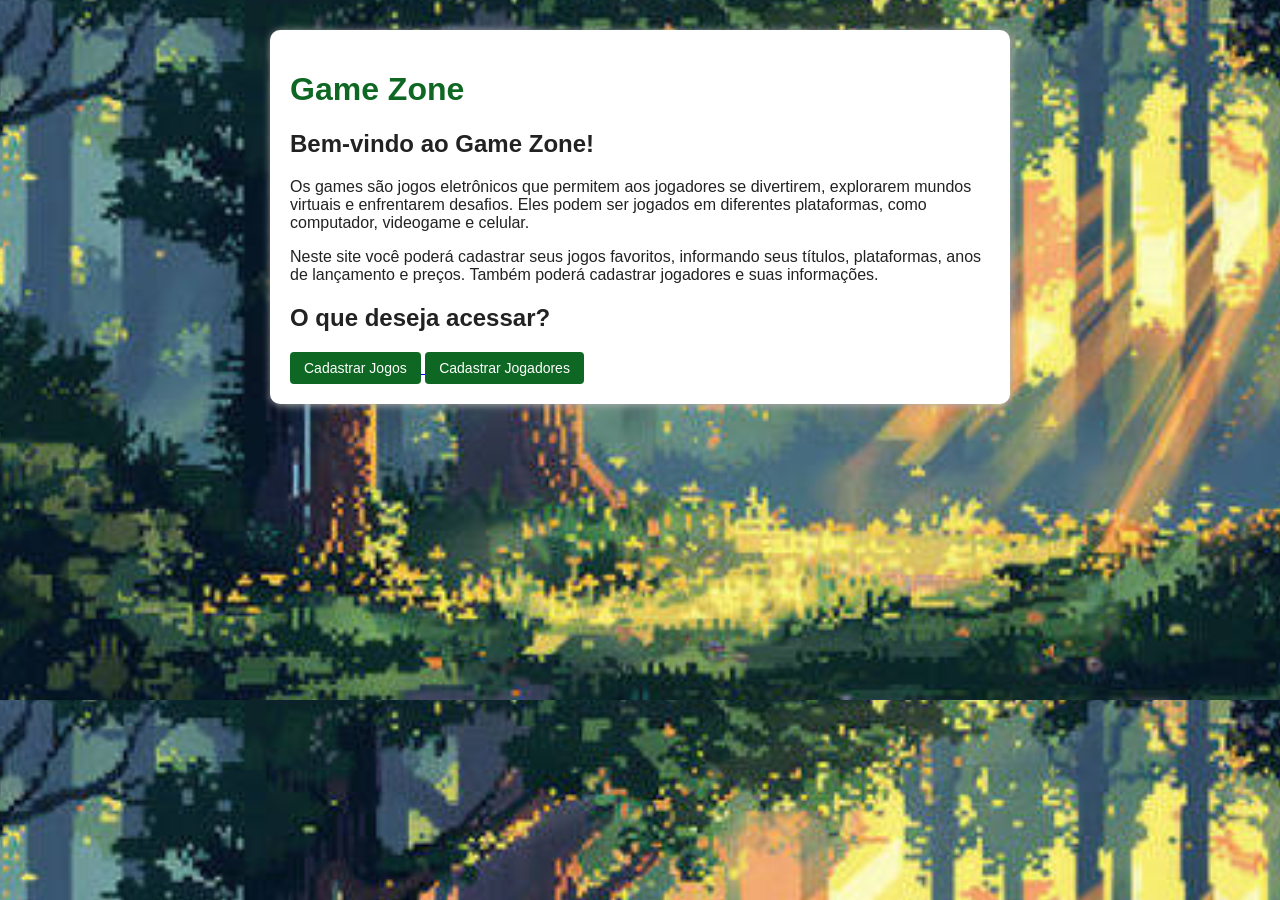
<file: templates/index.html>
<!DOCTYPE html>
<html lang="pt-br">
<head>
    <meta charset="UTF-8">
    <title>Game Zone</title>
    <link rel="stylesheet" href="/static/style.css">
</head>
<body background="/static/fun.png">
<div class="qua">
    <h1>Game Zone</h1>

    <h2>Bem-vindo ao Game Zone!</h2>

    <p>Os games são jogos eletrônicos que permitem aos jogadores se divertirem, explorarem mundos virtuais e enfrentarem desafios. Eles podem ser jogados em diferentes plataformas, como computador, videogame e celular.</p>

    <p>Neste site você poderá cadastrar seus jogos favoritos, informando seus títulos, plataformas, anos de lançamento e preços. Também poderá cadastrar jogadores e suas informações.</p>

  <h2>O que deseja acessar?</h2>

    <a href="/jogo">
        <button type="button">Cadastrar Jogos</button>
    </a>

    <a href="/jogadores">
        <button type="button">Cadastrar Jogadores</button>
    </a>
</div>
</body>
</html>
</file>
<file: static/style.css>
body {
    font-family: Arial, sans-serif;
    max-width: 800px;
    margin: 30px auto;
    padding: 0 16px;
    color: #222;
}

h1 {
    color: #0e6722;
}

input,
textarea {
    width: 100%;
    padding: 8px;
    margin: 4px 0 12px;
    box-sizing: border-box;
}

button,
.botao {
    background: #0e6722;
    color: white;
    border: none;
    padding: 8px 14px;
    cursor: pointer;
    text-decoration: none;
    font-size: 14px;
    border-radius: 4px;
}

.botao.editar {
    background: #0b7798;
}

table {
    width: 100%;
    border-collapse: collapse;
    margin-top: 20px;
}

th,
td {
    border-bottom: 1px solid #ddd;
    padding: 10px;
    text-align: left;
    vertical-align: top;
}

th {
    background: #f3f3f3;
}

.acoes {
    white-space: nowrap;
}

.acoes form {
    display: inline;
}
.acoes {
    display: flex;
    gap: 5px;
    align-items: center;
}

.acoes a,
.acoes button {
    padding: 8px 15px;
    border: none;
    border-radius: 5px;
    color: white;
    text-decoration: none;
    cursor: pointer;
    font-size: 14px;
}

.editar {
    background-color: #0b7798;
}

.acoes button {
    background-color: #0e6722;
}

.acoes form {
    margin: 0;
}

.qua {
    margin: 30px;
    padding: 20px;
    background-color: white;
    border-radius: 10px;
    box-shadow: 1px 1px 8px #afafaf;
}

.di {
    display: flex;
    gap: 5px;
    align-items: center;
}
</file>
